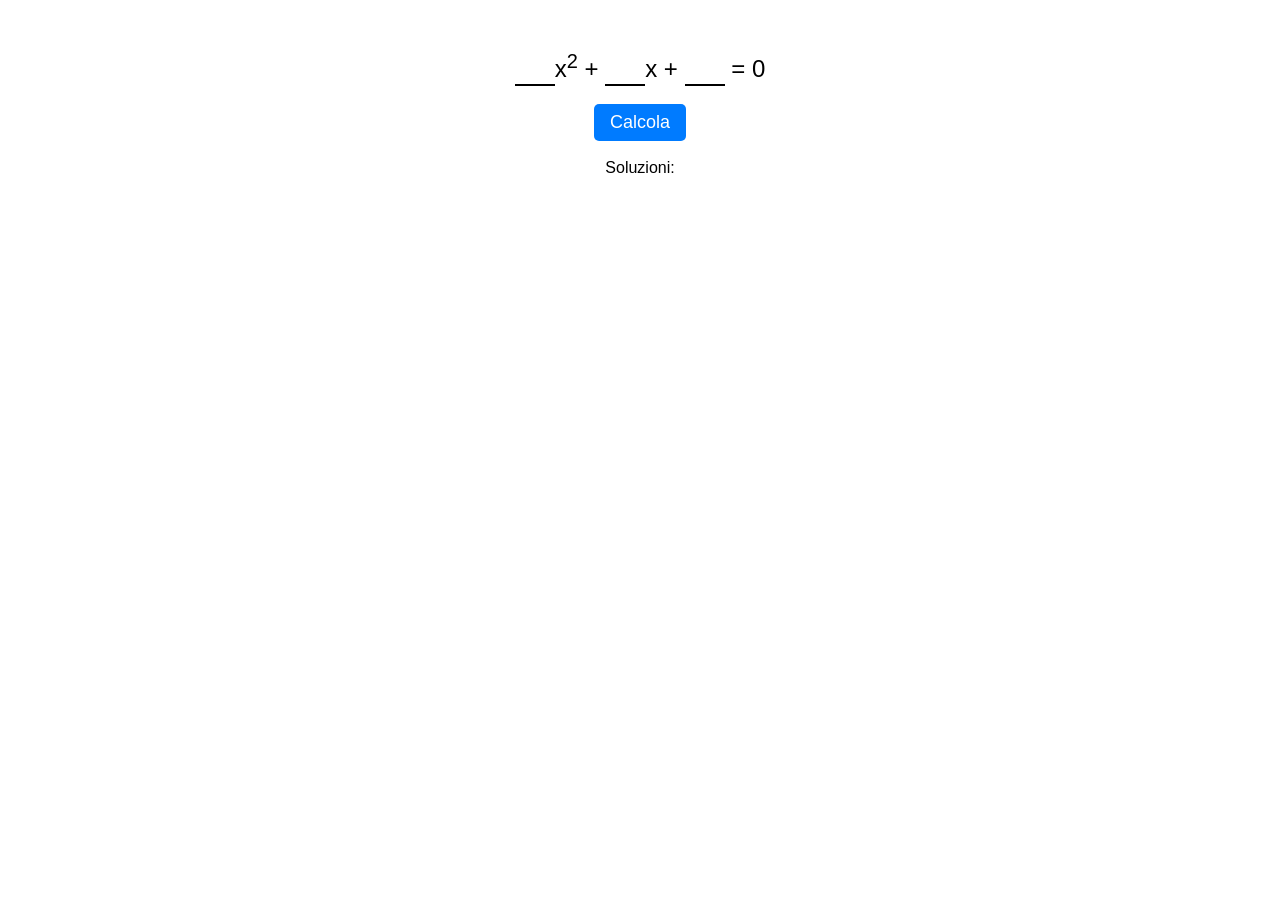
<file: eq-secondo-grado/index.html>
<html>

<head>
    <title>Equazioni di secondo grado</title>
    <link rel="stylesheet" href="style.css"></link>
</head>

<body>
    <div class="container">
        <div class="eq">
          <input id="a">x<sup>2</sup> + <input id="b">x + <input id="c"> = 0
        </div>

        </br>

        <button id="btn-calcola">Calcola</button>

        </br>
        </br>

        Soluzioni:
        <ul>
          <li id="soluzione1"></li>
          <li id="soluzione2"></li>
        </ul>
    </div>

    <script src="script.js"></script>
</body>


</html>
</file>
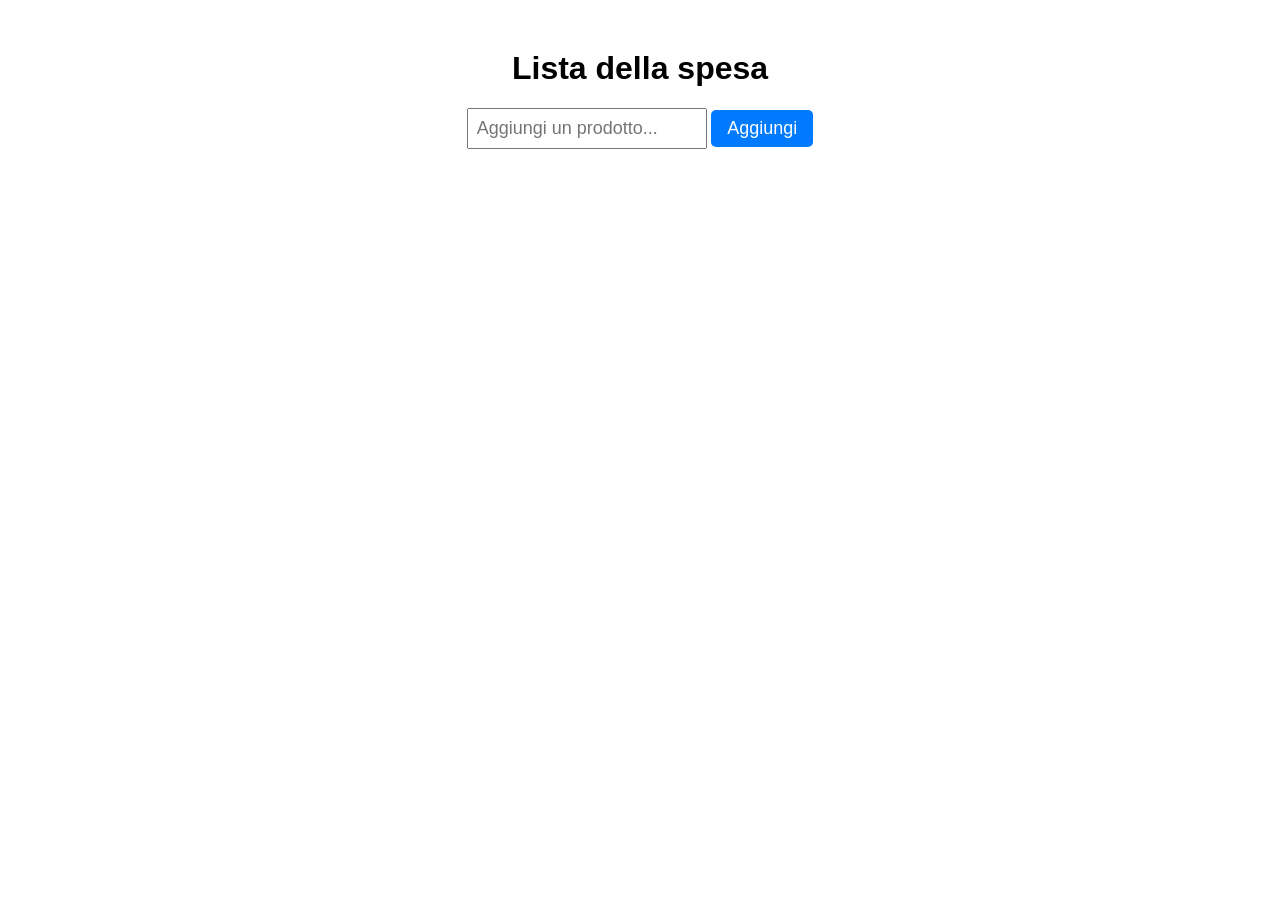
<file: lista-spesa/index.html>
<!DOCTYPE html>
<html lang="it">

<head>
    <meta charset="UTF-8">
    <title>Lista della spesa</title>
    <link rel="stylesheet" href="style.css">
</head>

<body>
    
    <div >
        <h1>Lista della spesa</h1>

        <div class="aggiungi">
            <input id="item" type="text" placeholder="Aggiungi un prodotto...">
            <button id="btn-aggiungi">Aggiungi</button>
        </div>

        <ul id="lista"></ul>

        <p id="errore"></p>
    </div>

    <script src="script.js"></script>
</body>

</html>
</file>
<file: eq-secondo-grado/style.css>
body {
    font-family: sans-serif;
    text-align: center;
    margin-top: 50px;
}

.eq {
    font-size: 24px;
}

input {
    width: 40px;
    font-size: 24px;
    text-align: center;
    border: none;
    border-bottom: 2px solid black;
    outline: none;
}

button {
    font-size: 18px;
    padding: 8px 16px;
    background-color: #007bff;
    color: white;
    border: none;
    border-radius: 5px;
    cursor: pointer;
}

ul {
    list-style: none;
    padding: 0;
}
</file>
<file: lista-spesa/style.css>
body {
    font-family: sans-serif;
    text-align: center;
    margin-top: 50px;
}

.aggiungi input {
    font-size: 18px;
    padding: 8px;
    width: 220px;
}

button {
    font-size: 18px;
    padding: 8px 16px;
    background-color: #007bff;
    color: white;
    border: none;
    border-radius: 5px;
    cursor: pointer;
}

ul {
    list-style: none;
    padding: 0;
    margin-top: 30px;
}

li {
    font-size: 18px;
    padding: 8px;
    border-bottom: 1px solid #ddd;
    display: flex;
    justify-content: space-between;
    align-items: center;
    max-width: 300px;
    margin: 0 auto;
}

.btnDelete {
    font-size: 14px;
    padding: 4px 10px;
    background-color: #dc3545;
}

.done {
    text-decoration: line-through;
    color: #999;
}

#errore {
    color: #dc3545;
    font-size: 16px;
}

.container {
    display: flex;
    padding: 10px;
  }
  .container div {
    border: 1px solid black;
    /* padding: 10px; */
    font-size: 30px;
    text-align: center;
  }
</file>
